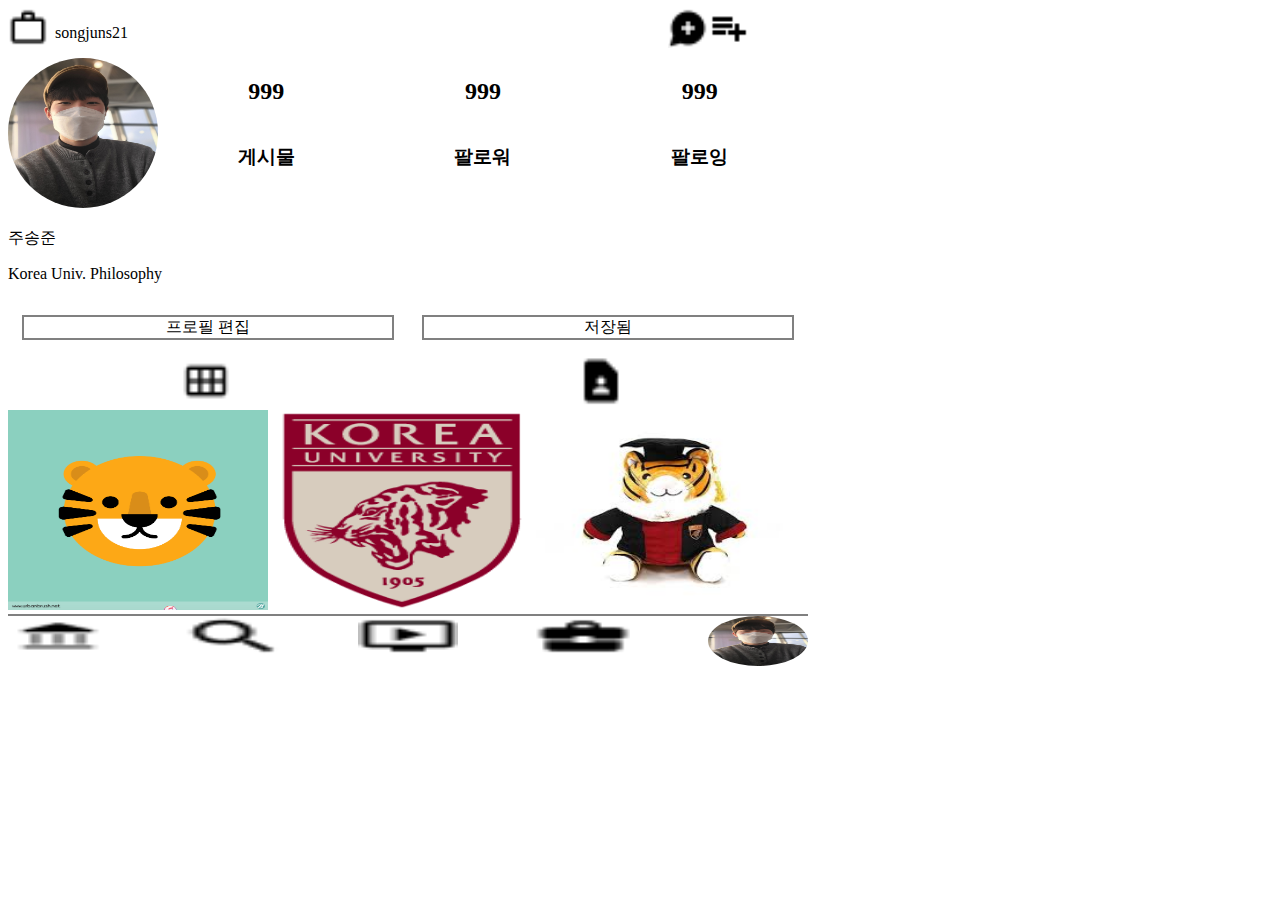
<file: session2-assingment.html>
<!DOCTYPE html>
<html lang="en">

<head>
    <meta charset="UTF-8">
    <meta http-equiv="X-UA-Compatible" content="IE=edge">
    <meta name="viewport" content="width=device-width, initial-scale=1.0">
    <link href="./assingment.css" rel="stylesheet" type="text/css">
    <title>Document</title>
</head>

<body>


    <div class="all">
        <div class="div-1">
            <div class="div-1-1">
                <img src="../Session2 과제/Session2 img/baseline_work_outline_black_18dp.png" art="인스타그램 자물쇠 이미지"
                    style="height:40px;">
                <p>songjuns21</p>
            </div>
            <div class="div-1-2">
                <img src="../Session2 과제/Session2 img/baseline_maps_ugc_black_18dp.png"
                    style="height: 40px; width:40px;"><img
                    src="../Session2 과제/Session2 img/baseline_playlist_add_black_18dp.png"
                    style="height:40px; width:40px;">
            </div>
        </div>
        <div class="div-2">
            <div class="div-2-1">
                <img src="../Session2 과제/Session2 img/pro.jpg" style="width:150px; height:150px; border-radius:50%;">
            </div>
            <div class="div-2-text">
                <div class="div-2-2">
                    <h2>999</h2>
                    <h2>999</h2>
                    <h2>999</h2>
                </div>
                <div class="div-2-3">
                    <h3>게시물</h3>
                    <h3>팔로워</h3>
                    <h3>팔로잉</h3>
                </div>
            </div>
        </div>
        <div class="div-3">
            <p>주송준</p>
            <p>Korea Univ. Philosophy</p>
        </div>
        <div class="div-4">
            <p class="div-4-1">프로필 편집</p>
            <p class="div-4-1">저장됨</p>
        </div>
        <div class='div-5'>
            <div class="div-5-1">
                <img src="../Session2 과제/Session2 img/instar5.png" style="width:50px ; height:50px;">
            </div>
            <div class="div-5-2">
                <img src="../Session2 과제/Session2 img/instar6.png" style="width:50px ; height:50px;">
            </div>
        </div>
        <div class="div_6">
            <a href="https://www.instagram.com/songjuns21/"><img src="../Session2 과제/Session2 img/tiger1.png"
                    style="width:260px ; height:200px"></a>
            <a href="https://www.instagram.com/songjuns21/"><img src="../Session2 과제/Session2 img/tiger2.png"
                    style="width:260px ; height:200px"></a>
            <a href="https://www.instagram.com/songjuns21/"><img src="../Session2 과제/Session2 img/tiger3.jfif"
                    style="width:260px ; height:200px"></a>
        </div>
        <div class="div-7">
            <div class="div-7-1">
                <img src="../Session2 과제/Session2 img/instar7.png" style="width:100px; height:40px;">
                <img src="../Session2 과제/Session2 img/instar8.png" style="width:100px; height:40px;">
                <img src="../Session2 과제/Session2 img/instar9.png" style="width:100px; height:40px;">
                <img src="../Session2 과제/Session2 img/instar10.png" style="width:100px; height:40px;">
                <img src="../Session2 과제/Session2 img/pro.jpg" style="width:100px; height:50px; border-radius:50%;">
            </div>











        </div>

    </div>




































    </div>
</body>

</html>
</file>
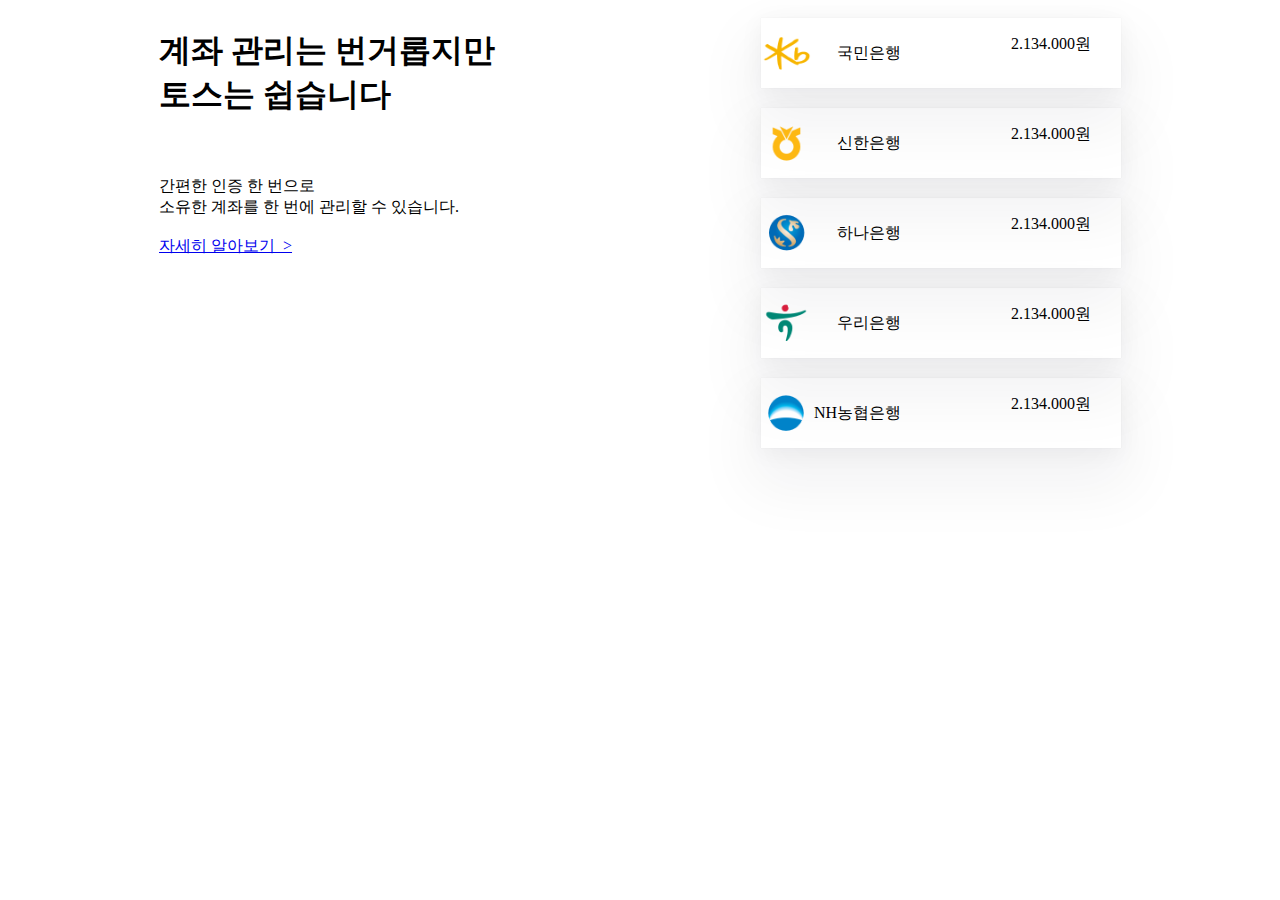
<file: session2-toss clone.html>
<!DOCTYPE html>
<html lang="en">

<head>
    <meta charset="UTF-8">
    <meta http-equiv="X-UA-Compatible" content="IE=edge">
    <meta name="viewport" content="width=device-width, initial-scale=1.0">
    <link rel="stylesheet" href="./style.css" type="text/css">
    <link href='//spoqa.github.io/spoqa-han-sans/css/SpoqaHanSansNeo.css' rel='stylesheet' type='text/css'>
    <title>Document</title>


</head>

<body>
    <div class="box_wrapper">
        <div class="box_1">
            <h1>계좌 관리는 번거롭지만<br>토스는 쉽습니다<br><br></h1>
            간편한 인증 한 번으로<br>
            소유한 계좌를 한 번에 관리할 수 있습니다.<br><br>
            <a href="https://blog.toss.im/2019/12/18/toss/guide/toss-account/" target="_blank">자세히 알아보기&nbsp;&nbsp;></a>
        </div>
        <div class="box_2">
            <div class="bank">
                <div class="account-detail">
                    <img src="../Session2 과제/Session2 img/logo_1.png" art="국민은행" />
                    <p>국민은행</p>
                </div>
                <p>2.134.000원</p>
            </div>



            <div class="bank">
                <div class="account-detail">
                    <img src="../Session2 과제/Session2 img/logo_2.png" art="신한은행" />
                    <p>신한은행</p>
                </div>
                <p>2.134.000원</p>
            </div>

            <div class="bank">
                <div class="account-detail">
                    <img src="../Session2 과제/Session2 img/logo_3.png" art="하나은행" />
                    <p>하나은행</p>

                </div>
                <p>2.134.000원</p>
            </div>

            <div class="bank">
                <div class="account-detail">
                    <img src="../Session2 과제/Session2 img/logo_4.png" art="우리은행" />
                    <p>우리은행</p>
                </div>
                <p>2.134.000원</p>
            </div>

            <div class="bank">
                <div class="account-detail">
                    <img src="../Session2 과제/Session2 img/logo_5.png" art="NG농협은행" />
                    <p>NH농협은행</p>
                </div>
                <p>2.134.000원</p>
            </div>
        </div>



    </div>










    </div>


</body>

</html>
</file>
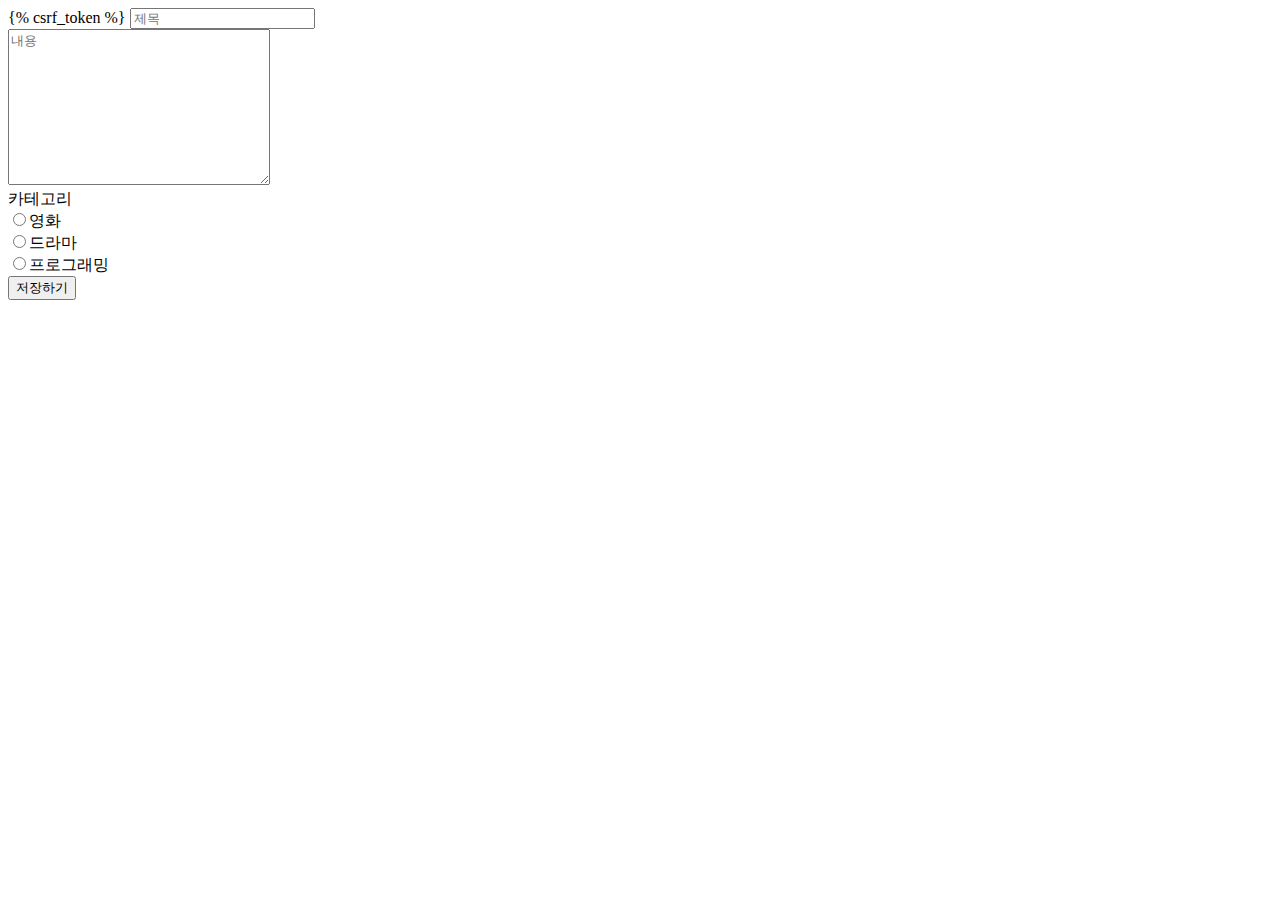
<file: Session6 과제/new.html>
<!DOCTYPE html>
<html lang="en">

<head>
    <meta charset="UTF-8">
    <meta http-equiv="X-UA-Compatible" content="IE=edge">
    <meta name="viewport" content="width=device-width, initial-scale=1.0">
    <title>Document</title>
</head>

<body>
    <form action='' method='post'>
        {% csrf_token %}
        <input name="title" placeholder="제목">
        <br>
        <textarea name='content' cols='30' rows='10' placeholder='내용'></textarea><br>

        카테고리<br>
        <input type="radio" name="type" value="영화" id="movie_checkbox"><label for="movie_checkbox">영화</label><br>
        <input type="radio" name="type" value="드라마" id="drama_checkbox"><label for="drama_checkbox">드라마</label><br>
        <input type="radio" name="type" value="프로그래밍" id="programing_checkbox"><label
            for="programing_checkbox">프로그래밍</label><br>
        <button type='submit'>저장하기</button>
    </form>

</body>

</html>
</file>
<file: assingment.css>
.div-1 {display:flex;
        justify-content: space-between;
        width: 74%;
              }
.div-1-1   {display: flex;
            justify-content:space-between;
            width:120px;}
.all { display:flex;
        flex-direction: column;
       justify-content:space-around;
    width: 1000px;
}

.div-2 {
        
        display:flex;}


.div-2-2 {display:flex;
          width: 650px;
         justify-content: space-around; }


.div-2-3 {display:flex;
         width: 650px;
        justify-content: space-around; }

.div-2-text {display:flex;
            flex-direction: column;
            }
.div-4 { display:flex;
         justify-content: space-around;
        width:80%;   
        padding-left: -3%; }

.div-4-1 {border: 2px solid gray;
        width:46%;
        text-align: center;}
.div-5 {display:flex;
    
        justify-content: space-around;
        width:79%;    
    }
/*.div-5-1 {border-bottom:2px solid black;}
.div-5-2 {border-bottom: 2px solid gray;}*/


.div-7-1 {border-top: 2px gray solid;
          width:80%;
          display:flex;
          justify-content: space-between;}
</file>
<file: style.css>
* { font-family: 'Spoqa Han Sans Neo', 'sans-serif'; }

.a { color:blue;}
.box_wrapper { 
        display:flex;
        height:500px;
        justify-content: center;
        justify-content: space-around;
        padding-left: 100px;
        padding-right: 100px;
}

.bank {box-shadow:
        0 30px 60px 12px rgba(0, 0, 33, 0.05),
        0 4px 24px 0 rgba(0, 0, 33, 0.05),
        0 0 1px 0 rgba(0, 0, 33, 0.09) ;
        height: 70px;        
        width: 360px;
        display:flex;
        justify-content: space-between;  
}

.box_2 { display:flex;
        flex-direction:column;
        justify-content:space-around;
        height:450px;
}

.bank {
        display: flex;
}
.account-detail{
        display: flex; 
        width:170PX;
        align-items:center;
        justify-content:space-between;
        
}

.box_1 {
        width:500px;


}
p {padding-right: 30px;}

img {
        width: 50px;
        height: 50px;

}
</file>
